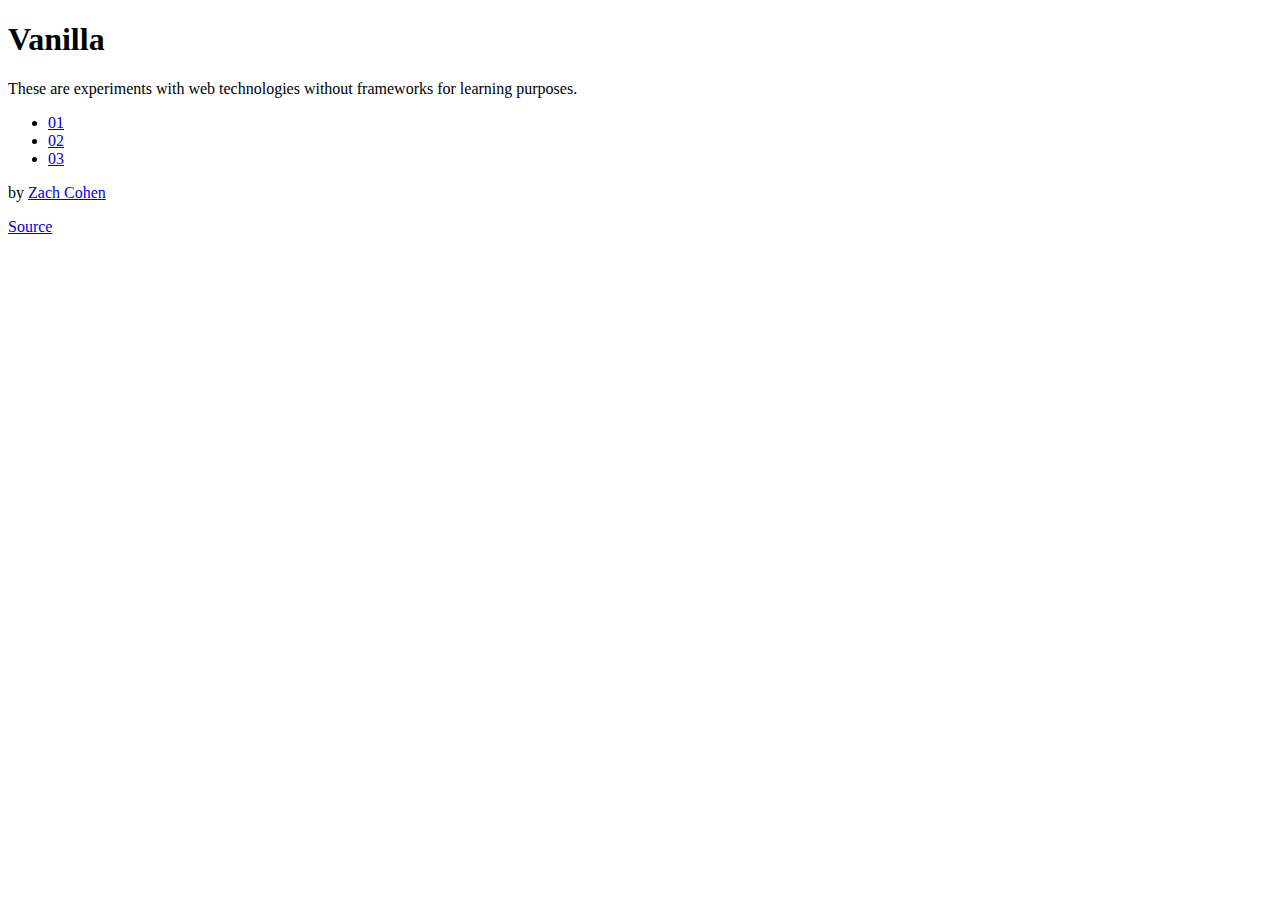
<file: index.html>
<!DOCTYPE html>
<html>
  <head>
    <meta charset="UTF-8">
  <meta http-equiv="X-UA-Compatible" content="IE=edge,chrome=1">
  <meta name="viewport" content="width=device-width,initial-scale=1">
    <title>Vanilla - Web Experiments</title>
  <meta name="author" content="Zach Cohen">
  <meta name="description" content="Vanilla web experiments">
  <meta name="keywords" content="front-end,web,experiments">
  </head>
  <body>
  <h1>Vanilla</h1>
  <p>These are experiments with web technologies without frameworks for learning purposes.</p>
  <ul>
      <li><a href="#">01</a></li>
      <li><a href="#">02</a></li>
      <li><a href="#">03</a></li>
  </ul>
  <footer>
      <p>by <a href="https://www.zach-cohen.com">Zach Cohen</a></p>
      <p><a href="https://www.github.com/zachco/vanilla">Source</a></p>
  </footer>
  </body>
</html>
</file>
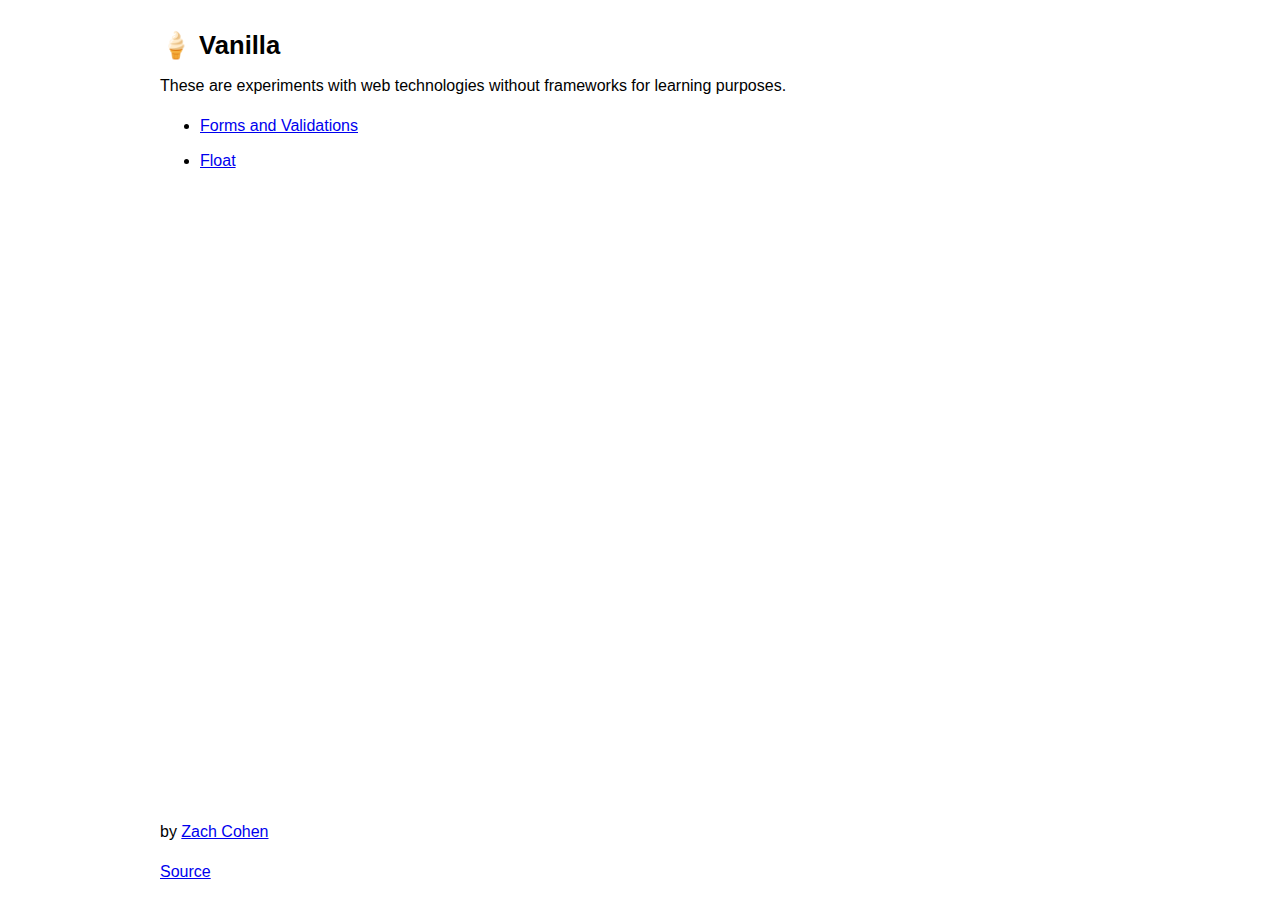
<file: main.html>
<!DOCTYPE html>
<html>
  <head>
  <meta charset="UTF-8">
  <meta http-equiv="X-UA-Compatible" content="IE=edge,chrome=1">
  <meta name="viewport" content="width=device-width,initial-scale=1">
    <title>&#127846; Vanilla - Web Experiments</title>
  <meta name="author" content="Zach Cohen">
  <meta name="description" content="Vanilla web experiments">
  <meta name="keywords" content="front-end,web,experiments">
  <link rel="stylesheet" href="main.css"">
  </head>
  <body>
  <h1>&#127846; Vanilla</h1>
  
  <p>These are experiments with web technologies without frameworks for learning purposes.</p>
  
  <ul>
      <li><a href="forms/forms.html">Forms and Validations</a></li>
      <li><a href="layouts/float.html">Float</a></li>
  </ul>

  <footer>
      <p>by <a href="https://www.zach-cohen.com">Zach Cohen</a></p>
      <p><a href="https://www.github.com/zachco/vanilla">Source</a></p>
  </footer>

  </body>
</html>
</file>
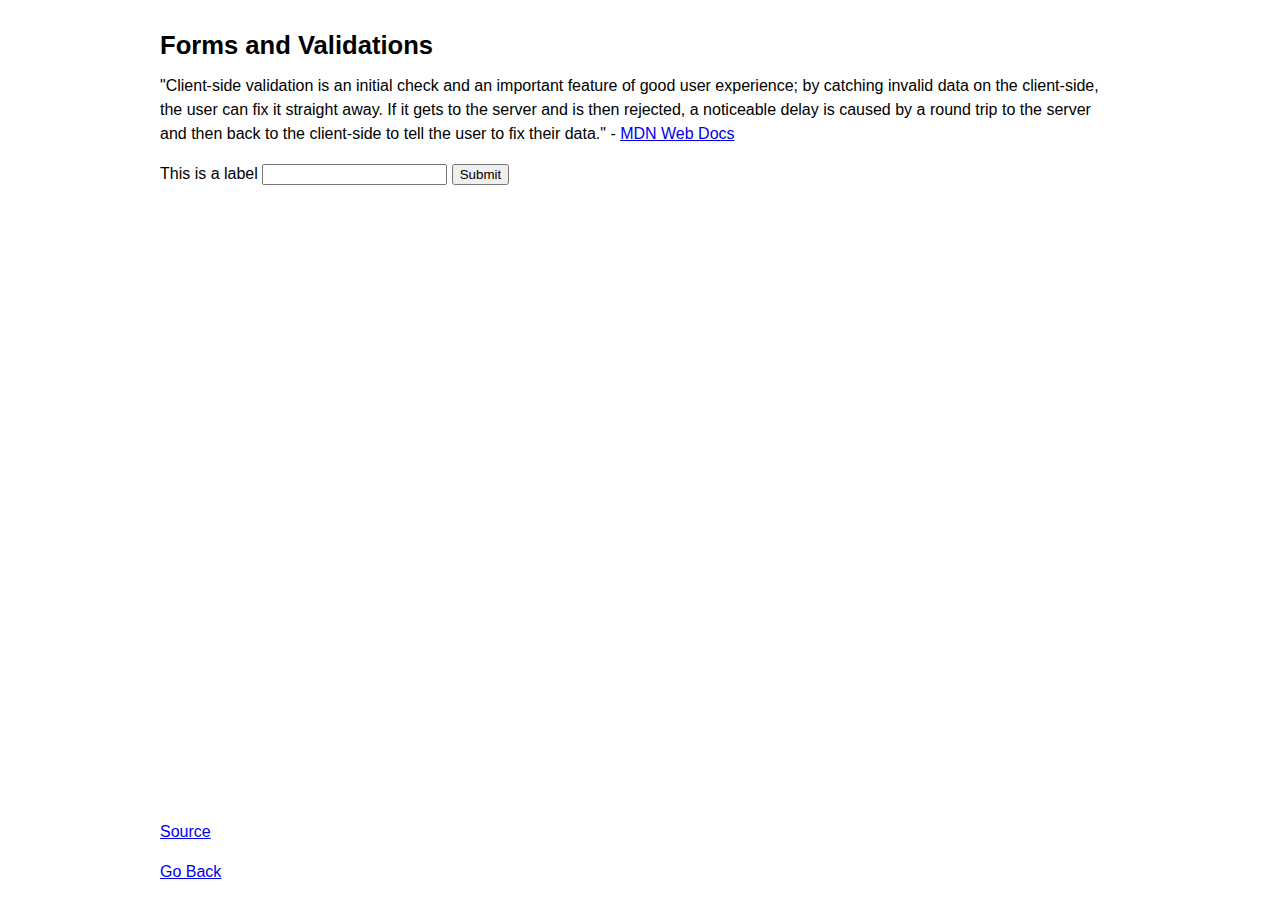
<file: forms/forms.html>
<!DOCTYPE html>
<html>
  <head>
    <meta charset="UTF-8">
  <meta http-equiv="X-UA-Compatible" content="IE=edge,chrome=1">
  <meta name="viewport" content="width=device-width,initial-scale=1">
    <title>&#127846; Vanilla - Forms</title>
  <meta name="author" content="Zach Cohen">
  <meta name="description" content="Vanilla web experiments">
  <meta name="keywords" content="front-end,web,experiments">
  <link rel="stylesheet" href="/main.css">
  </head>
  <body>

  <h1>Forms and Validations</h1>

  <p>"Client-side validation is an initial check and an important feature of good user experience; by catching invalid data on the client-side, the user can fix it straight away. If it gets to the server and is then rejected, a noticeable delay is caused by a round trip to the server and then back to the client-side to tell the user to fix their data." - <a href="https://developer.mozilla.org/en-US/docs/Learn/Forms/Form_validation">MDN Web Docs</a></p>
  

  <form>
    <label>This is a label</label>
    <input>
    <button>Submit</button>

  <footer>
      <p><a href="https://www.github.com/zachco/vanilla">Source</a></p>
      <p><a href="/main.html">Go Back</a></p>
  </footer>
  
  </body>
</html>
</file>
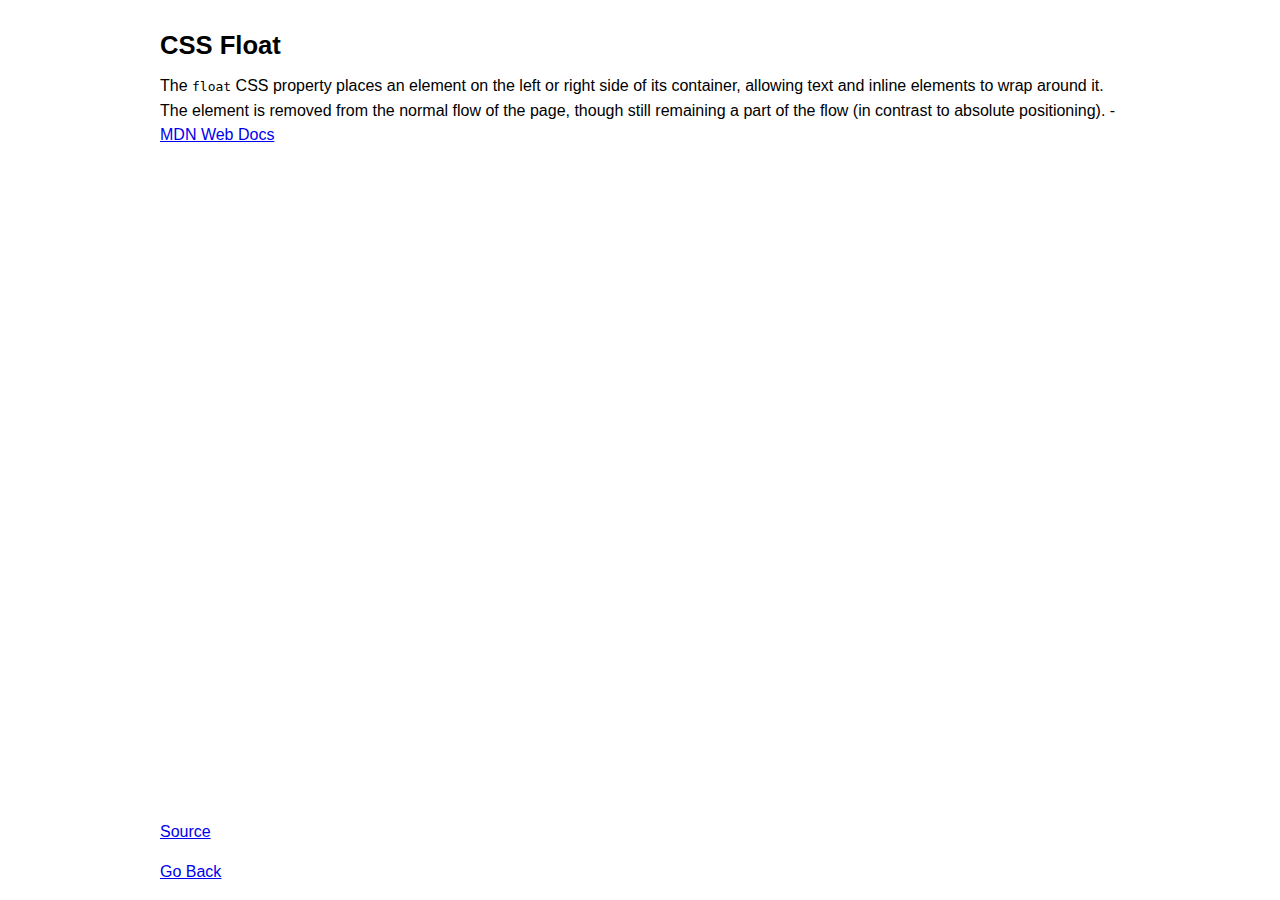
<file: layouts/float.html>
<!DOCTYPE html>
<html>
  <head>
    <meta charset="UTF-8">
  <meta http-equiv="X-UA-Compatible" content="IE=edge,chrome=1">
  <meta name="viewport" content="width=device-width,initial-scale=1">
    <title>&#127846; Vanilla - Forms</title>
  <meta name="author" content="Zach Cohen">
  <meta name="description" content="Vanilla web experiments">
  <meta name="keywords" content="front-end,web,experiments">
  <link rel="stylesheet" href="/main.css">
  </head>
  <body>

  <h1>CSS Float</h1>
  <p>The <code>float</code> CSS property places an element on the left or right side of its container, allowing text and inline elements to wrap around it. The element is removed from the normal flow of the page, though still remaining a part of the flow (in contrast to absolute positioning). - <a href="https://developer.mozilla.org/en-US/docs/Web/CSS/float">MDN Web Docs</a></p>
  

<footer>
    <p><a href="https://www.github.com/zachco/vanilla">Source</a></p>
    <p><a href="/main.html">Go Back</a></p>
</footer>

</body>
</html>
</file>
<file: main.css>
body {
  font-family: Arial, Helvetica, sans-serif;
  line-height: 1.5em;
  font-size: 1em;
  max-width: 60rem;
  padding: 1rem;
  margin: auto;
}

h1 {
  font-size: 1.6em;
}

h2, h3 {
  font-size: 1.3em; 
  margin-top: 1.3em;
  margin-bottom: 0.2em; 
}

p {
  margin-top: 0.5em;
  margin-bottom: 1em;
}

li {
  margin-top: 0.5em;
  margin-bottom: 0.66em;
}

footer {
  position: absolute;
  bottom: 0;
}
</file>
